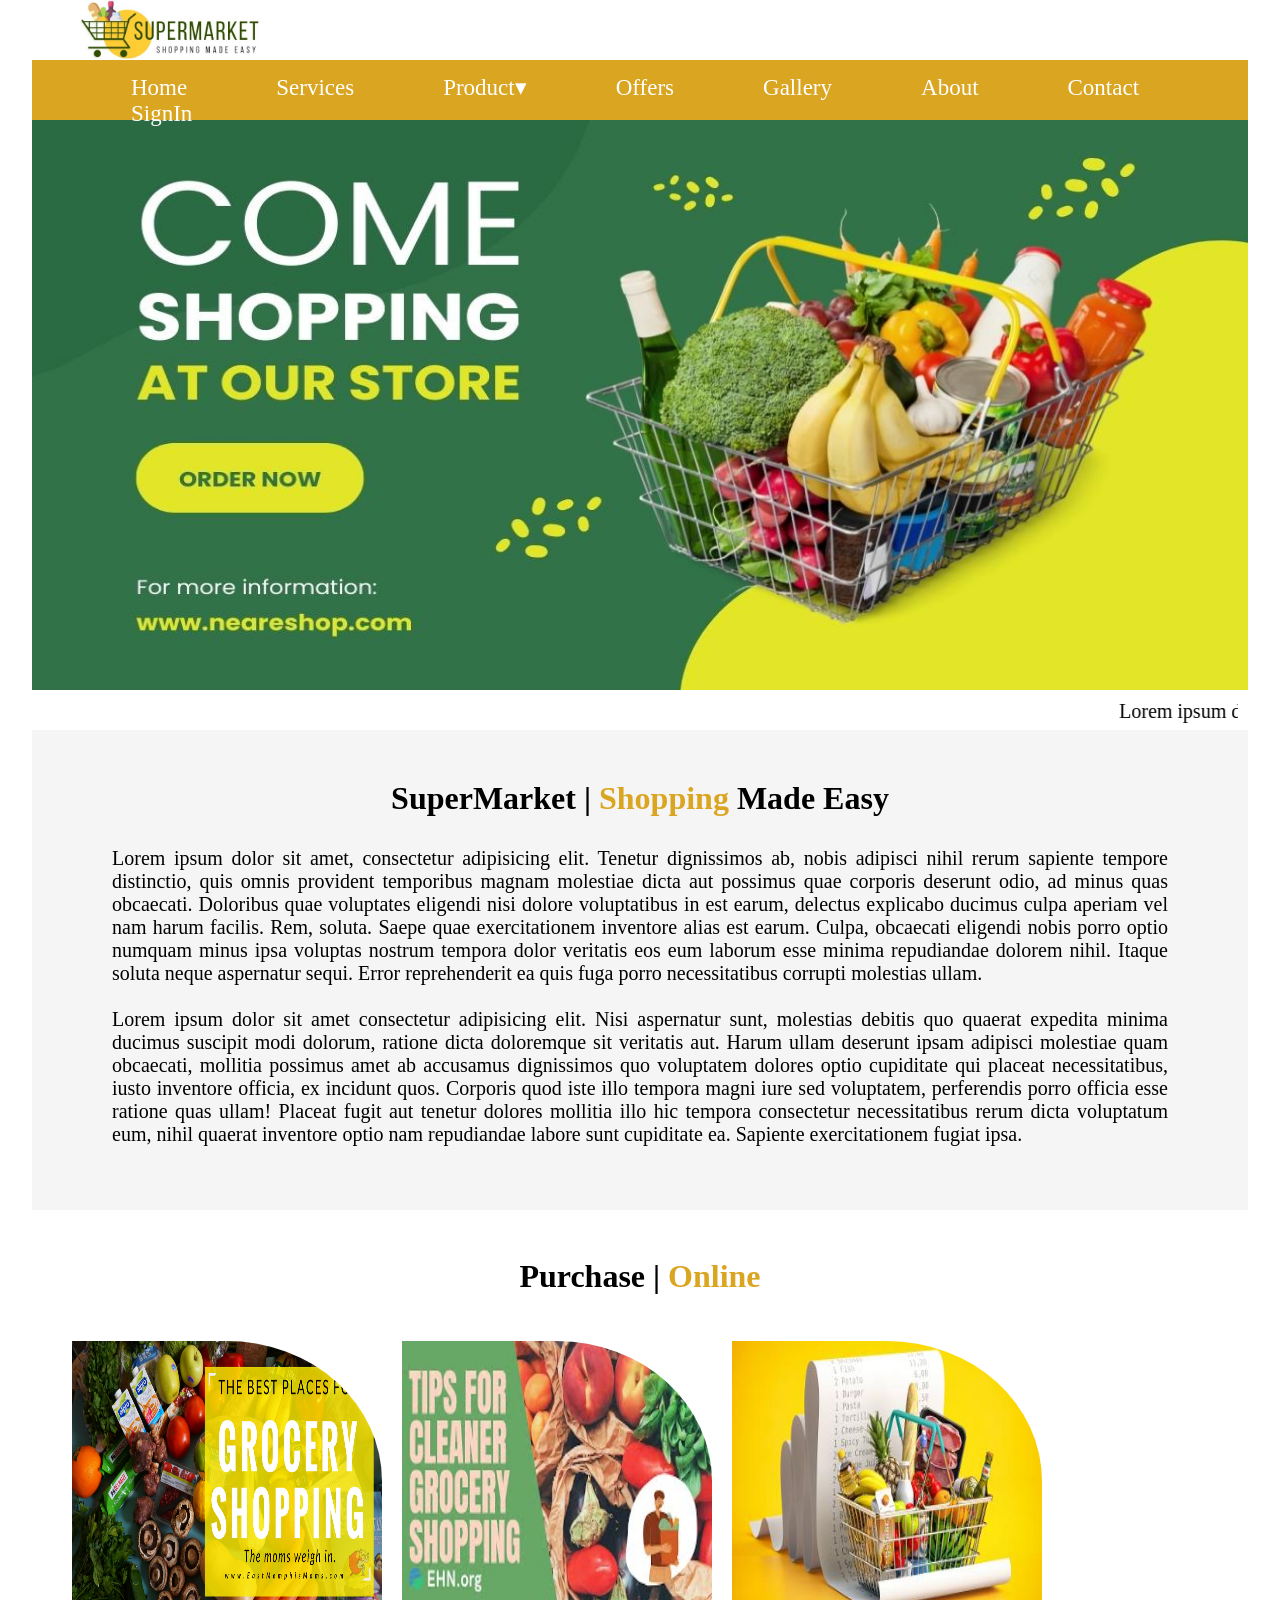
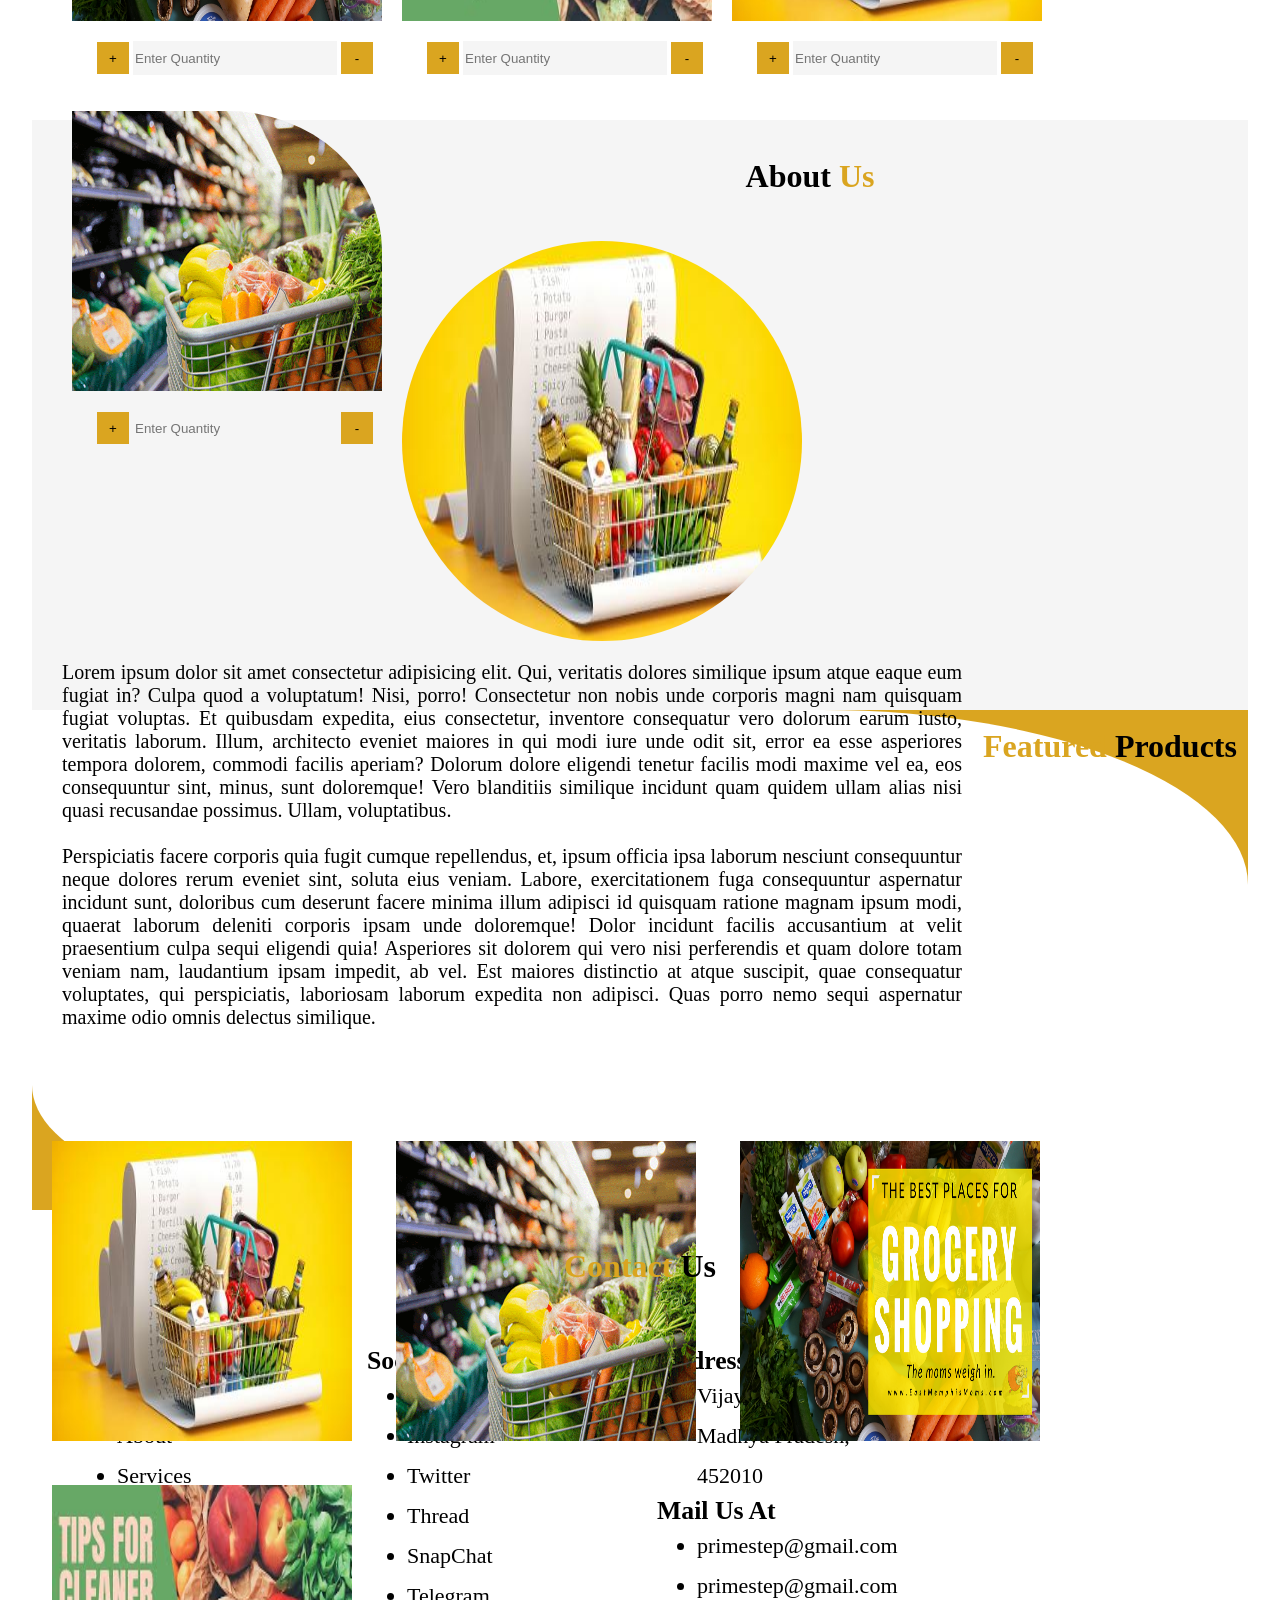
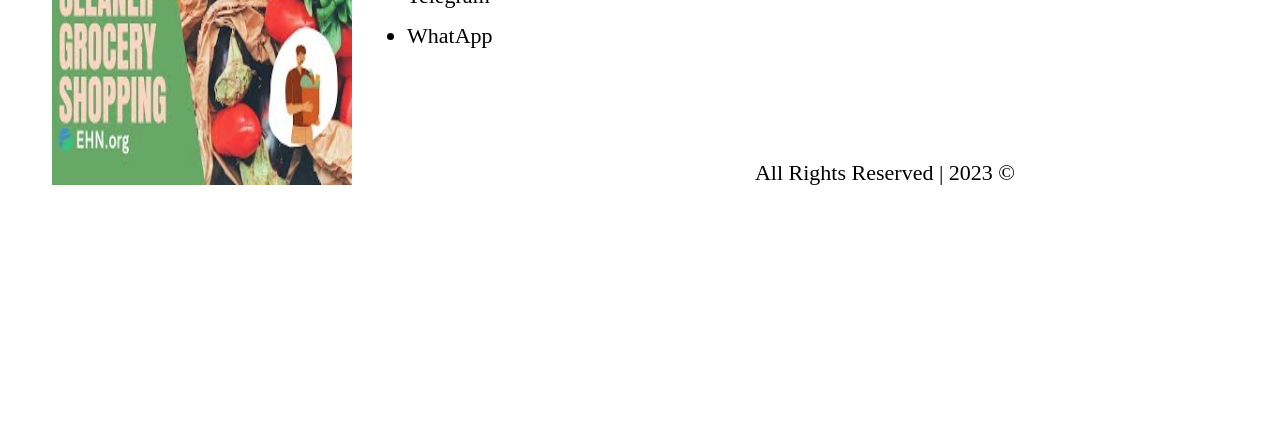
<file: primestepweb/css/16,17 oct/index.html>
<!DOCTYPE html>
<html lang="en">
<head>
    <meta charset="UTF-8">
    <meta name="viewport" content="width=device-width, initial-scale=1.0">
    <title>SuperMarket</title>
    <link rel="stylesheet" href="style.css">
    <link rel="shortcut icon" href="logo_title.png!bw700">
</head>
<body>
   <div id="container">
        <div id="header">
            <img src="logo.jpg" id="logo" alt="">
            <!-- <span id="heading">Online Shopping</span> -->
        </div>
        <div id="nav">
            <ul>
                <li><a href="index.html">Home</a></li>
                <li><a href="#">Services</a></li>
                <li><a href="#">Product&#9662;</a>
                    <ul>
                        <li><a href="">Product Item 1</a></li>
                        <li><a href="">Product Item 2</a></li>
                        <li><a href="">Product Item 3</a></li>
                        <li><a href="">Product Item 4</a></li>
                        <li><a href="">Product Item 5</a></li>
                    </ul>
                </li>
                <li><a href="#">Offers</a></li>
                <li><a href="#">Gallery</a></li>
                <li><a href="#">About</a></li>
                <li><a href="#">Contact</a></li>
                <li><a href="#">SignIn</a></li>
            </ul>
        </div>
        <div id="image">
            <img src="banner.jpg" id="banner" alt="">
        </div>
        <div id="mqdemo">
            <marquee>
                Lorem ipsum dolor sit amet consectetur adipisicing elit. Necessitatibus dicta eius quidem odio asperiores saepe sunt molestiae repellendus voluptatibus quam ipsam id aut officiis quae nemo, earum adipisci modi, doloremque minus, assumenda laborum? Ratione veritatis deserunt earum asperiores, vitae itaque natus enim atque illo impedit, laudantium, fugit fuga autem voluptatem animi iure dignissimos accusamus nostrum dolorum temporibus alias ullam porro error excepturi. Distinctio maxime laboriosam quam, fugiat aliquid quaerat explicabo, autem nesciunt ipsum quasi porro aperiam eum sed eos voluptatibus! Inventore dolor quasi ut labore nihil illum assumenda, vitae reprehenderit quae, commodi exercitationem et neque sint! Adipisci, atque possimus quos maiores eligendi magni voluptatibus, quis quam ipsa nulla soluta inventore minus sed cumque voluptates odio numquam incidunt, molestias reiciendis enim harum magnam! Provident impedit sequi consequuntur ea quidem fugiat dolores, veniam odio magnam at optio distinctio tempore atque deserunt culpa cumque asperiores, perspiciatis numquam. Quos consequuntur in vero cumque, numquam sapiente. Voluptas inventore minima deleniti quibusdam esse commodi amet nam natus, omnis deserunt enim laboriosam modi accusamus aut, sit aliquid magnam delectus quod corrupti animi vero, nisi repellendus eveniet unde. Dolorem cupiditate quos et nesciunt officiis cumque nobis magnam sint, voluptatem quaerat saepe laboriosam reiciendis deleniti, fugiat sequi incidunt molestias ipsa in? Modi nostrum voluptatibus dicta accusamus mollitia fuga, culpa minus quos illo doloremque cupiditate ratione iste libero repellendus corrupti ipsam aut labore odio ex molestiae dolor nam soluta. Voluptate assumenda beatae, a excepturi corporis minus, fugiat ex odit totam omnis nisi vero. Vero quae sed ipsum quas quibusdam perferendis, cum vitae! Accusamus sunt iusto dolores quis aspernatur repellendus pariatur. Iusto dolores eius aut laborum ad delectus, nobis praesentium enim veritatis, magnam accusantium reprehenderit cum numquam unde nihil. Possimus, dolorem! Sed soluta, labore veniam fuga harum voluptate saepe corporis nisi dolorum commodi sit, eaque deserunt dolores, explicabo consectetur! Suscipit, alias.
            </marquee>
        </div>
        <div id="content">
            <center><h1>SuperMarket | <span style="color:goldenrod">Shopping</span> Made Easy</h1></center>
            <p id="content1">
                Lorem ipsum dolor sit amet, consectetur adipisicing elit. Tenetur dignissimos ab, nobis adipisci nihil rerum sapiente tempore distinctio, quis omnis provident temporibus magnam molestiae dicta aut possimus quae corporis deserunt odio, ad minus quas obcaecati. Doloribus quae voluptates eligendi nisi dolore voluptatibus in est earum, delectus explicabo ducimus culpa aperiam vel nam harum facilis. Rem, soluta. Saepe quae exercitationem inventore alias est earum. Culpa, obcaecati eligendi nobis porro optio numquam minus ipsa voluptas nostrum tempora dolor veritatis eos eum laborum esse minima repudiandae dolorem nihil. Itaque soluta neque aspernatur sequi. Error reprehenderit ea quis fuga porro necessitatibus corrupti molestias ullam.
                <br> <br>
                Lorem ipsum dolor sit amet consectetur adipisicing elit. Nisi aspernatur sunt, molestias debitis quo quaerat expedita minima ducimus suscipit modi dolorum, ratione dicta doloremque sit veritatis aut. Harum ullam deserunt ipsam adipisci molestiae quam obcaecati, mollitia possimus amet ab accusamus dignissimos quo voluptatem dolores optio cupiditate qui placeat necessitatibus, iusto inventore officia, ex incidunt quos. Corporis quod iste illo tempora magni iure sed voluptatem, perferendis porro officia esse ratione quas ullam! Placeat fugit aut tenetur dolores mollitia illo hic tempora consectetur necessitatibus rerum dicta voluptatum eum, nihil quaerat inventore optio nam repudiandae labore sunt cupiditate ea. Sapiente exercitationem fugiat ipsa.
                
            </p>
        </div>
        <div id="box">
            <br>
            <center><h1>Purchase | <span style="color:goldenrod">Online</span></h1></center>
            <br><br>
            <div id="box1">
                <img src="img1.webp" id="boximage" alt="">
                <button id="leftbtn">+</button>
                <input type="number" id="field" placeholder="Enter Quantity">
                <button id="rightbtn">-</button>
                
            </div>
            <div id="box1">
                <img src="img2.jpg" id="boximage" alt="">
                <button id="leftbtn">+</button>
                <input type="number" id="field" placeholder="Enter Quantity">
                <button id="rightbtn">-</button>
              </div>
            
              <div id="box1">
                <img src="img3.jpg" id="boximage" alt="">
                <button id="leftbtn">+</button>
                <input type="number" id="field" placeholder="Enter Quantity">
                <button id="rightbtn">-</button>
            </div>
           
            <div id="box1">
                <img src="img4.png" id="boximage" alt="">
                <button id="leftbtn">+</button>
                <input type="number" id="field" placeholder="Enter Quantity">
                <button id="rightbtn">-</button>
              </div>    
        </div>
        <div id="about">
            <br>
            <center><h1>About<span style="color:goldenrod"> Us</span></h1></center>
            <br><br>
            <div id="about1">
                <img src="img3.jpg" id="aboutimg" alt="">
            </div>
            <div id="about2">
                Lorem ipsum dolor sit amet consectetur adipisicing elit. Qui, veritatis dolores similique ipsum atque eaque eum fugiat in? Culpa quod a voluptatum! Nisi, porro! Consectetur non nobis unde corporis magni nam quisquam fugiat voluptas. Et quibusdam expedita, eius consectetur, inventore consequatur vero dolorum earum iusto, veritatis laborum. Illum, architecto eveniet maiores in qui modi iure unde odit sit, error ea esse asperiores tempora dolorem, commodi facilis aperiam? Dolorum dolore eligendi tenetur facilis modi maxime vel ea, eos consequuntur sint, minus, sunt doloremque! Vero blanditiis similique incidunt quam quidem ullam alias nisi quasi recusandae possimus. Ullam, voluptatibus. <br><br> Perspiciatis facere corporis quia fugit cumque repellendus, et, ipsum officia ipsa laborum nesciunt consequuntur neque dolores rerum eveniet sint, soluta eius veniam. Labore, exercitationem fuga consequuntur aspernatur incidunt sunt, doloribus cum deserunt facere minima illum adipisci id quisquam ratione magnam ipsum modi, quaerat laborum deleniti corporis ipsam unde doloremque! Dolor incidunt facilis accusantium at velit praesentium culpa sequi eligendi quia! Asperiores sit dolorem qui vero nisi perferendis et quam dolore totam veniam nam, laudantium ipsam impedit, ab vel. Est maiores distinctio at atque suscipit, quae consequatur voluptates, qui perspiciatis, laboriosam laborum expedita non adipisci. Quas porro nemo sequi aspernatur maxime odio omnis delectus similique.     
            </div>   
        </div>
        <div id="gallerybackground">
            <div id="gallery">
                <br>
                <center><h1><span style="color:goldenrod">Featured </span>Products</h1></center>
                <br><br>
                   <img src="img3.jpg" id="gallery_img" alt=""> 
                   <img src="img4.png" id="gallery_img" alt=""> 
                   <img src="img1.webp" id="gallery_img" alt=""> 
                   <img src="img2.jpg" id="gallery_img" alt=""> 
                </div>
        </div>
        <div id="contact">
            <br>
            <center><h1><span style="color:goldenrod">Contact </span>Us</h1></center>
            <br><br>
            <div id="contact1">
                <h3>QuickLinks</h3>
                <ul id="contactQ">
                    <li>Home</li>
                    <li>About</li>
                    <li>Services</li>
                    <li>Contact</li>
                    <li>Feedback</li>
                    <li>Privacy Policy</li>
                    <li>Help & Support</li>
                </ul>
            </div>  
            <div id="contact1">
                <h3>Social Networking</h3>
                <ul id="contactQ">
                    <li>FaceBook</li>
                    <li>Instagram</li>
                    <li>Twitter</li>
                    <li>Thread</li>
                    <li>SnapChat</li>
                    <li>Telegram</li>
                    <li>WhatApp</li>
                </ul>
            </div>  
            <div id="contact1">
                <h3>Address</h3>
                <ul id="contactQ">
                    <li>VijayNagar, Indore, Madhya Pradesh, 452010</li>
                </ul>
                <h3>Mail Us At</h3>
                <ul id="contactQ">
                    <li>primestep@gmail.com</li>
                </ul>
                <h3></h3>
                <ul id="contactQ">
                    <li>primestep@gmail.com</li>
                </ul>        
            </div>  
            <div id="contact2">
                <iframe src="https://www.google.com/maps/embed?pb=!1m18!1m12!1m3!1d3679.422175407932!2d75.8929023750449!3d22.749708726456287!2m3!1f0!2f0!3f0!3m2!1i1024!2i768!4f13.1!3m3!1m2!1s0x3962fd6995442275%3A0xcdc44a9b591166df!2sThe%20Prime%20Step-%20IT%20Training%20and%20Placement%20institute!5e0!3m2!1sen!2sin!4v1697687237617!5m2!1sen!2sin" width="600" height="450" style="border:0;" allowfullscreen="" loading="lazy" referrerpolicy="no-referrer-when-downgrade"></iframe>
            </div>  
        </div>
        <div id="footer">
            <center>All Rights Reserved | 2023 &copy;</center>
        </div>
   </div> 
   
</body>
</html>
</file>
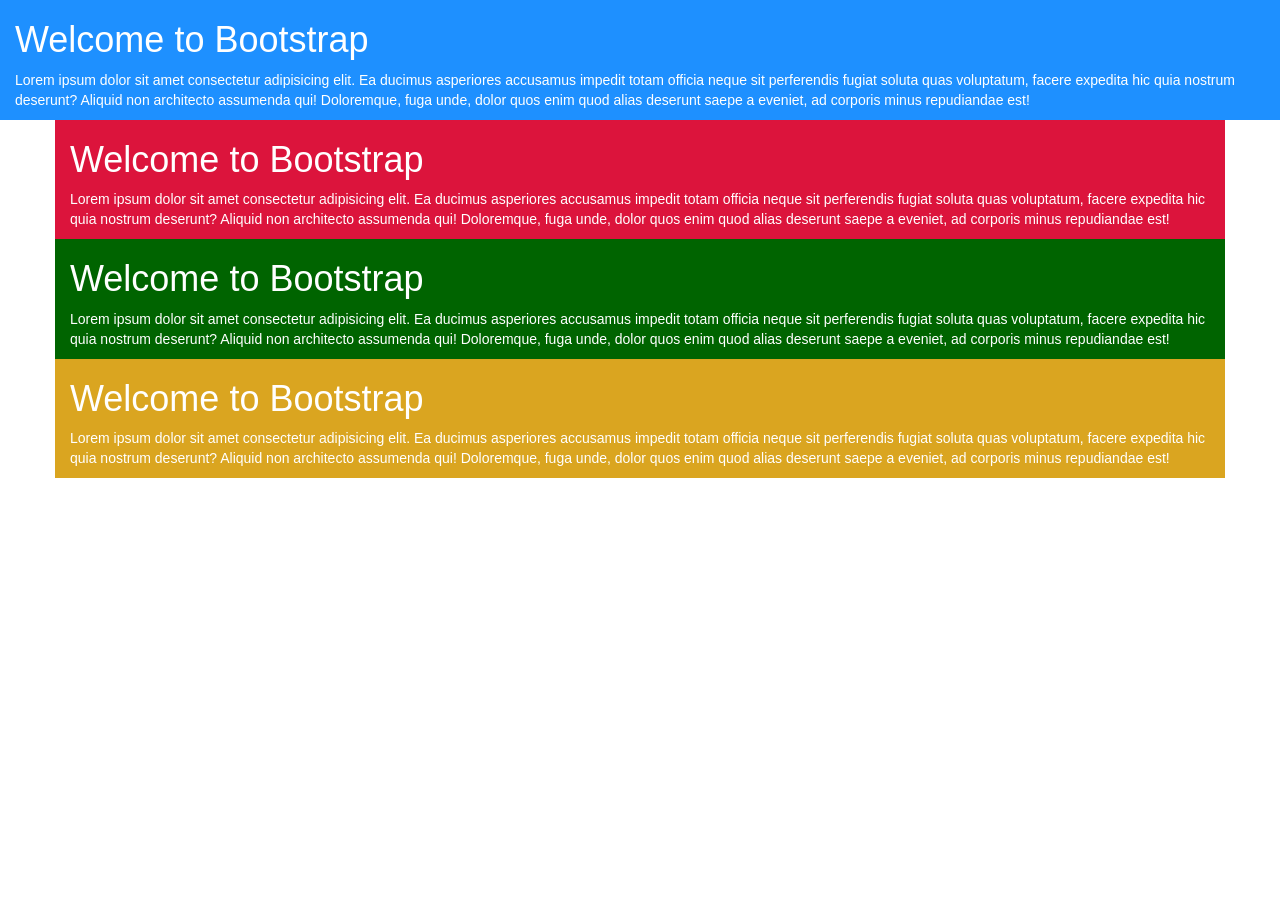
<file: primestepweb/bootstrap/23 oct/demo1.html>
<!DOCTYPE html>
<html lang="en">
<head>
    <meta charset="UTF-8">
    <meta name="viewport" content="width=device-width, initial-scale=1.0">
    <title>Document</title>
    <script src="../js/bootstrap.min.js"></script>
    <link rel="stylesheet" href="../css/bootstrap.min.css">
</head>
<body>
    <div class="container-fluid" style="background-color: dodgerblue; color:white;">
        <h1>Welcome to Bootstrap</h1>
        <p>Lorem ipsum dolor sit amet consectetur adipisicing elit. Ea ducimus asperiores accusamus impedit totam officia neque sit perferendis fugiat soluta quas voluptatum, facere expedita hic quia nostrum deserunt? Aliquid non architecto assumenda qui! Doloremque, fuga unde, dolor quos enim quod alias deserunt saepe a eveniet, ad corporis minus repudiandae est!</p>
    </div>
    <div class="container" style="background-color: crimson; color:white;">
        <h1>Welcome to Bootstrap</h1>
        <p>Lorem ipsum dolor sit amet consectetur adipisicing elit. Ea ducimus asperiores accusamus impedit totam officia neque sit perferendis fugiat soluta quas voluptatum, facere expedita hic quia nostrum deserunt? Aliquid non architecto assumenda qui! Doloremque, fuga unde, dolor quos enim quod alias deserunt saepe a eveniet, ad corporis minus repudiandae est!</p>

        <div class="row container-fluid" style="background-color: darkgreen; color:white;">
            <h1>Welcome to Bootstrap</h1>
            <p>Lorem ipsum dolor sit amet consectetur adipisicing elit. Ea ducimus asperiores accusamus impedit totam officia neque sit perferendis fugiat soluta quas voluptatum, facere expedita hic quia nostrum deserunt? Aliquid non architecto assumenda qui! Doloremque, fuga unde, dolor quos enim quod alias deserunt saepe a eveniet, ad corporis minus repudiandae est!</p>
        </div>
    
        <div class="row container" style="background-color: goldenrod; color:white;">
            <h1>Welcome to Bootstrap</h1>
            <p>Lorem ipsum dolor sit amet consectetur adipisicing elit. Ea ducimus asperiores accusamus impedit totam officia neque sit perferendis fugiat soluta quas voluptatum, facere expedita hic quia nostrum deserunt? Aliquid non architecto assumenda qui! Doloremque, fuga unde, dolor quos enim quod alias deserunt saepe a eveniet, ad corporis minus repudiandae est!</p>
        </div>

    </div>

</body>
</html>
</file>
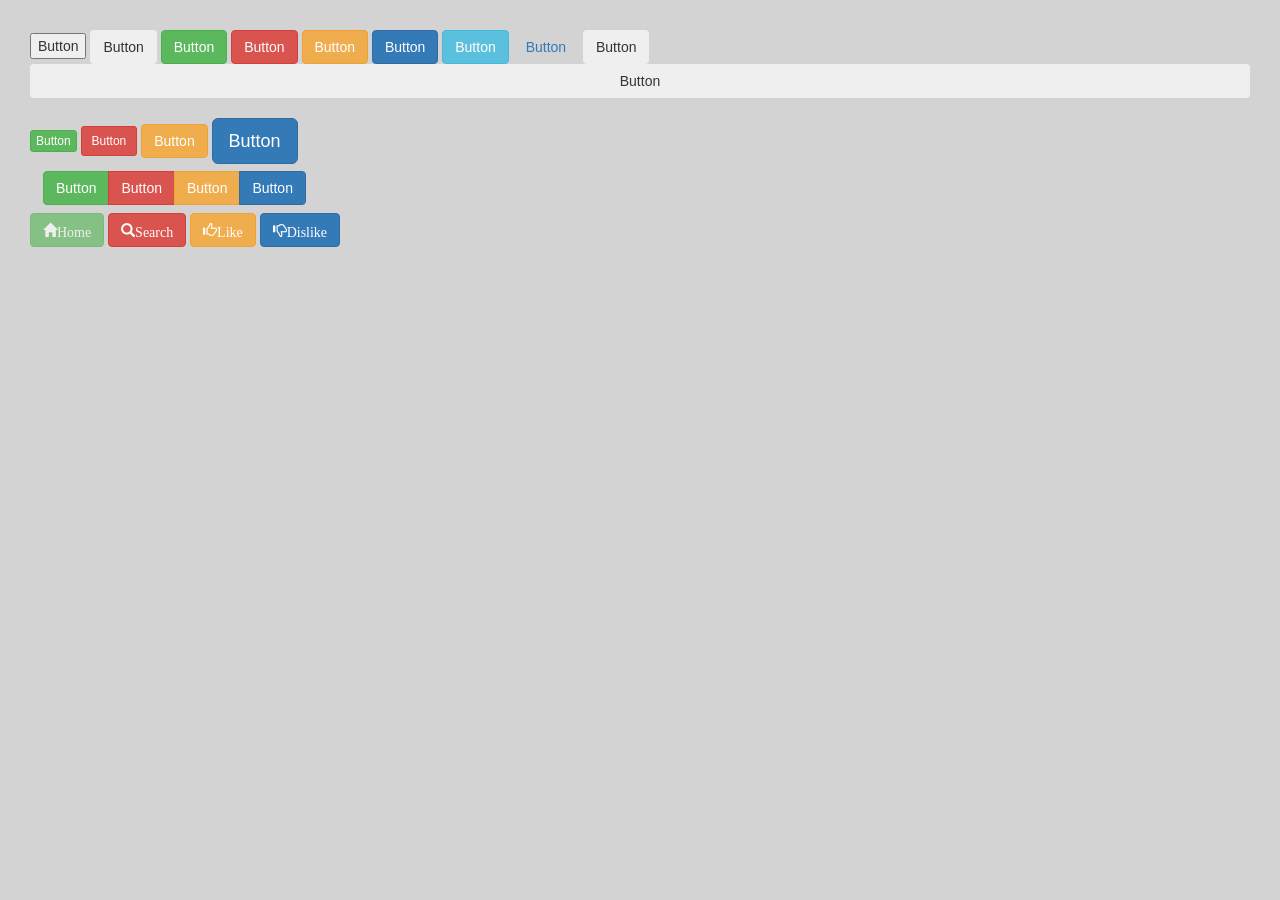
<file: primestepweb/bootstrap/25 oct/demo2.html>
<!DOCTYPE html>
<html lang="en">
<head>
    <meta charset="UTF-8">
    <meta name="viewport" content="width=device-width, initial-scale=1.0">
    <title>Document</title>
    <link rel="stylesheet" href="../css/bootstrap.min.css">
    <script src="../js/bootstrap.min.js"></script>
</head>
<body style="padding:30px;background-color: lightgrey;">
    <button>Button</button>
    <button class="btn">Button</button>
    <button class="btn btn-success">Button</button>
    <button class="btn btn-danger">Button</button>
    <button class="btn btn-warning">Button</button>
    <button class="btn btn-primary">Button</button>
    <button class="btn btn-info">Button</button>
    <button class="btn btn-link">Button</button>
    <button class="btn btn-degault">Button</button>
    <button class="btn btn-block">Button</button>
    <br>
    <button class="btn btn-success btn-xs">Button</button>
    <button class="btn btn-danger btn-sm">Button</button>
    <button class="btn btn-warning btn-md">Button</button>
    <button class="btn btn-primary btn-lg">Button</button>
    <br>
    <div class="btn btn-group">
        <button class="btn btn-success">Button</button>
        <button class="btn btn-danger">Button</button>
        <button class="btn btn-warning">Button</button>
        <button class="btn btn-primary">Button</button>        
    </div>
    <br>
        <button class="glyphicon glyphicon-home btn btn-success disabled">Home</button>
        <button class="glyphicon glyphicon-search btn btn-danger">Search</button>
        <button class="glyphicon glyphicon-thumbs-up btn btn-warning">Like</button>
        <button class="glyphicon glyphicon-thumbs-down btn btn-primary">Dislike</button>        

</body>
</html>
</file>
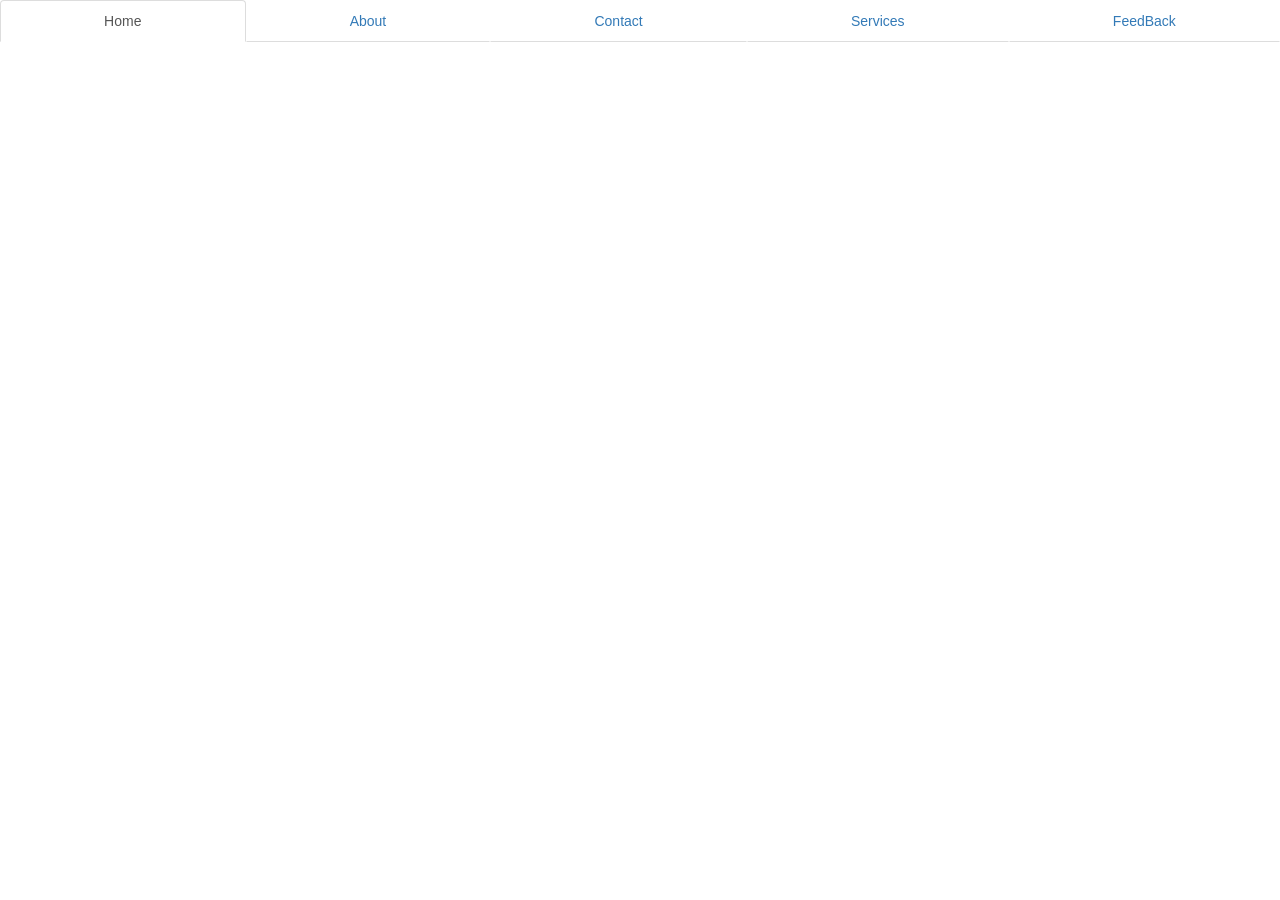
<file: primestepweb/bootstrap/25 oct/demo3.html>
<!DOCTYPE html>
<html lang="en">
<head>
    <meta charset="UTF-8">
    <meta name="viewport" content="width=device-width, initial-scale=1.0">
    <title>Document</title>
    <link rel="stylesheet" href="../css/bootstrap.min.css">
    <script src="../js/bootstrap.min.js"></script>
</head>
<body>
    <!-- <ul class="nav nav-tabs"> -->
        <!-- <ul class="nav nav-pills"> -->
            <!-- <ul class="nav nav-stacked"> -->
                <ul class="nav nav-tabs nav-justified">

        <li class="active"><a href="">Home</a></li>
        <li><a href="">About</a></li>
        <li><a href="">Contact</a></li>
        <li><a href="">Services</a></li>
        <li><a href="">FeedBack</a></li>
    </ul>
</body>
</html>
</file>
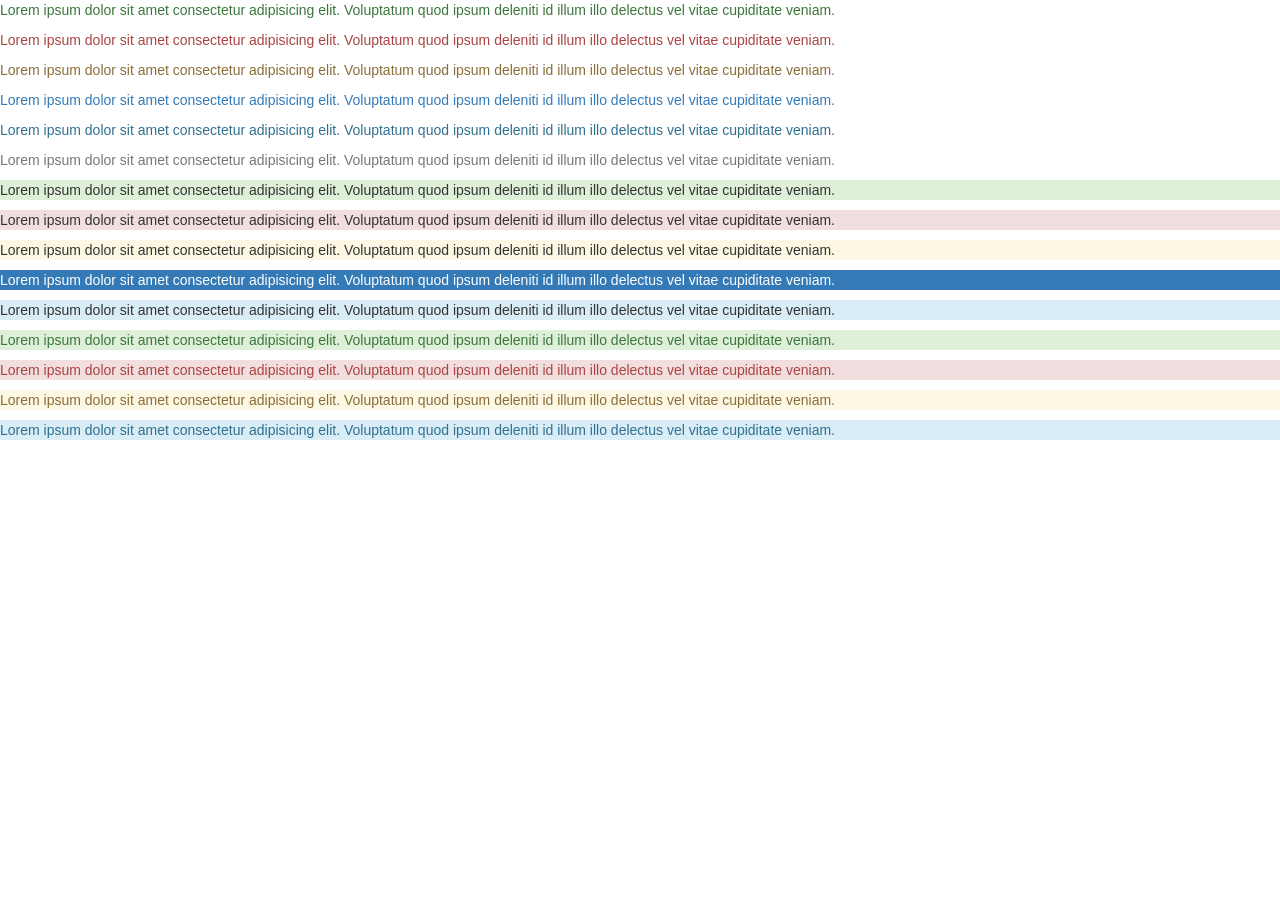
<file: primestepweb/bootstrap/25 oct/demo4.html>
<!DOCTYPE html>
<html lang="en">
<head>
    <meta charset="UTF-8">
    <meta name="viewport" content="width=device-width, initial-scale=1.0">
    <title>Document</title>
    <link rel="stylesheet" href="../css/bootstrap.min.css">
    <script src="../js/bootstrap.min.js"></script>
</head>
<body>
    <p class="text-success">Lorem ipsum dolor sit amet consectetur adipisicing elit. Voluptatum quod ipsum deleniti id illum illo delectus vel vitae cupiditate veniam.</p>
    <p class="text-danger">Lorem ipsum dolor sit amet consectetur adipisicing elit. Voluptatum quod ipsum deleniti id illum illo delectus vel vitae cupiditate veniam.</p>
    <p class="text-warning">Lorem ipsum dolor sit amet consectetur adipisicing elit. Voluptatum quod ipsum deleniti id illum illo delectus vel vitae cupiditate veniam.</p>
    <p class="text-primary">Lorem ipsum dolor sit amet consectetur adipisicing elit. Voluptatum quod ipsum deleniti id illum illo delectus vel vitae cupiditate veniam.</p>
    <p class="text-info">Lorem ipsum dolor sit amet consectetur adipisicing elit. Voluptatum quod ipsum deleniti id illum illo delectus vel vitae cupiditate veniam.</p>
    <p class="text-muted">Lorem ipsum dolor sit amet consectetur adipisicing elit. Voluptatum quod ipsum deleniti id illum illo delectus vel vitae cupiditate veniam.</p>

    <p class="bg-success">Lorem ipsum dolor sit amet consectetur adipisicing elit. Voluptatum quod ipsum deleniti id illum illo delectus vel vitae cupiditate veniam.</p>
    <p class="bg-danger">Lorem ipsum dolor sit amet consectetur adipisicing elit. Voluptatum quod ipsum deleniti id illum illo delectus vel vitae cupiditate veniam.</p>
    <p class="bg-warning">Lorem ipsum dolor sit amet consectetur adipisicing elit. Voluptatum quod ipsum deleniti id illum illo delectus vel vitae cupiditate veniam.</p>
    <p class="bg-primary">Lorem ipsum dolor sit amet consectetur adipisicing elit. Voluptatum quod ipsum deleniti id illum illo delectus vel vitae cupiditate veniam.</p>
    <p class="bg-info">Lorem ipsum dolor sit amet consectetur adipisicing elit. Voluptatum quod ipsum deleniti id illum illo delectus vel vitae cupiditate veniam.</p>
   
    <p class="alert-success">Lorem ipsum dolor sit amet consectetur adipisicing elit. Voluptatum quod ipsum deleniti id illum illo delectus vel vitae cupiditate veniam.</p>
    <p class="alert-danger">Lorem ipsum dolor sit amet consectetur adipisicing elit. Voluptatum quod ipsum deleniti id illum illo delectus vel vitae cupiditate veniam.</p>
    <p class="alert-warning">Lorem ipsum dolor sit amet consectetur adipisicing elit. Voluptatum quod ipsum deleniti id illum illo delectus vel vitae cupiditate veniam.</p>
    <p class="alert-info">Lorem ipsum dolor sit amet consectetur adipisicing elit. Voluptatum quod ipsum deleniti id illum illo delectus vel vitae cupiditate veniam.</p>
   
</body>
</html>
</file>
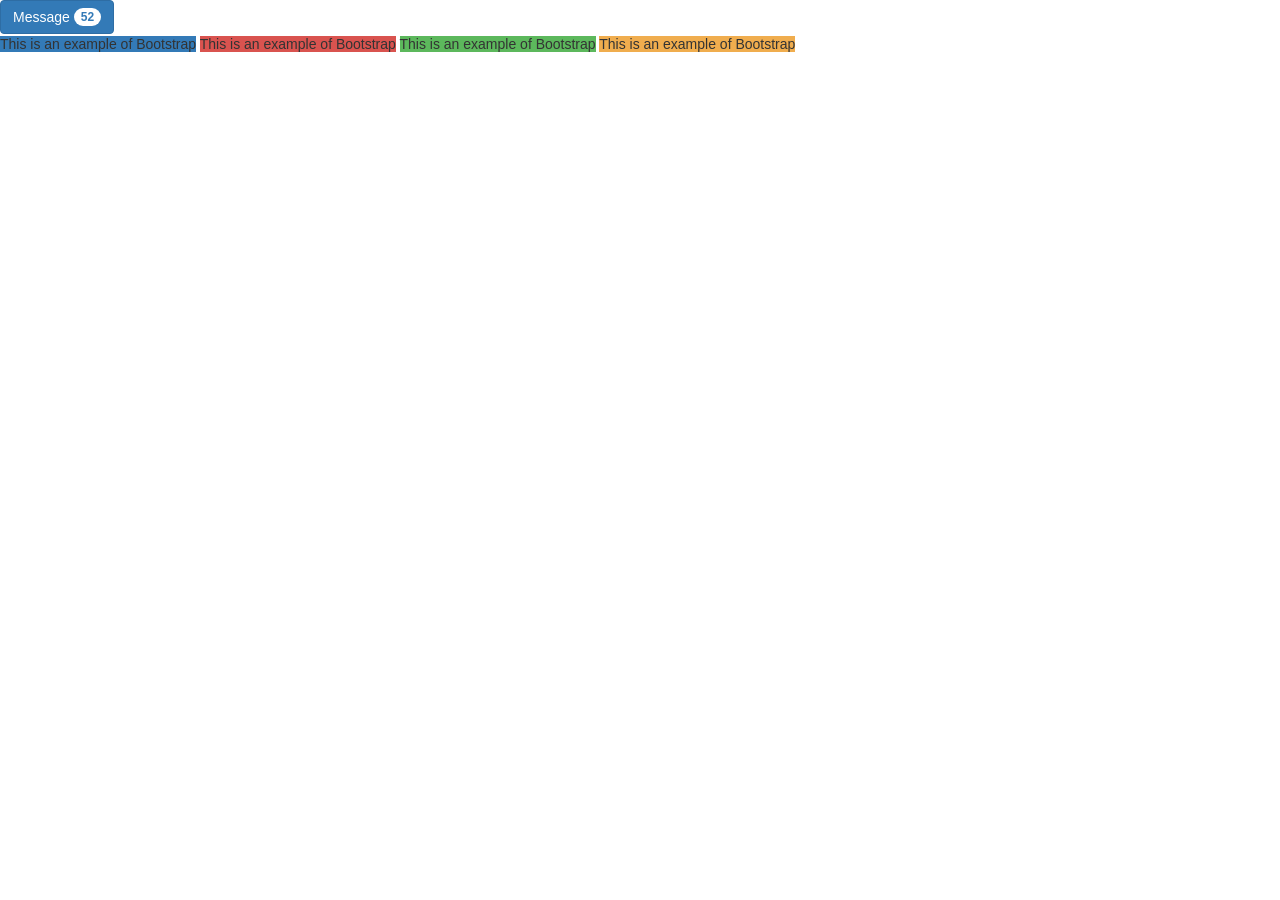
<file: primestepweb/bootstrap/25 oct/demo5.html>
<!DOCTYPE html>
<html lang="en">
<head>
    <meta charset="UTF-8">
    <meta name="viewport" content="width=device-width, initial-scale=1.0">
    <title>Document</title>
    <link rel="stylesheet" href="../css/bootstrap.min.css">
    <script src="../js/bootstrap.min.js"></script>
</head>
<body>
    <button class="btn btn-primary">Message <span class="badge">52</span></button>
    <br>
    <span class="label-primary">This is an example of Bootstrap</span>
    <span class="label-danger">This is an example of Bootstrap</span>
    <span class="label-success">This is an example of Bootstrap</span>
    <span class="label-warning">This is an example of Bootstrap</span>

</body>
</html>
</file>
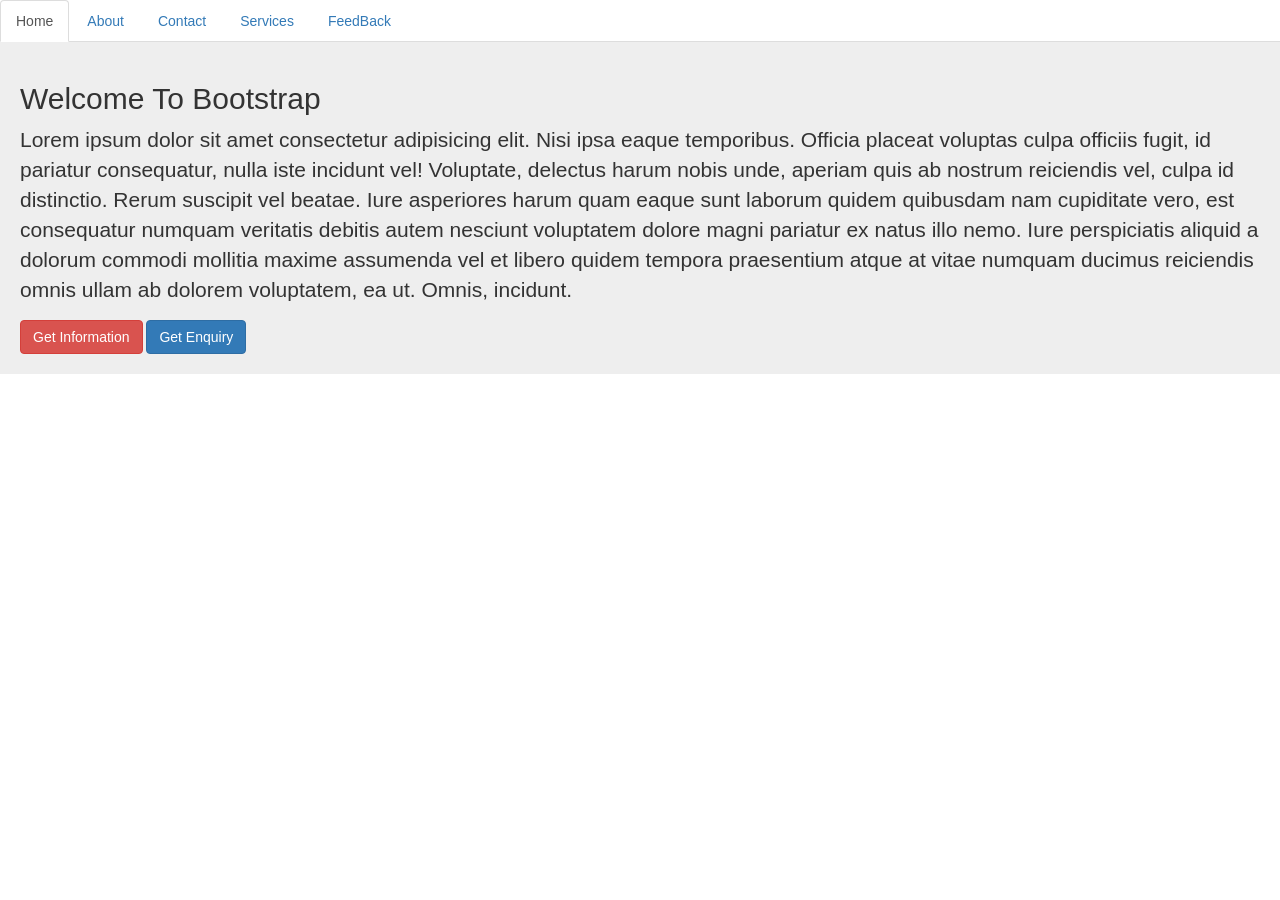
<file: primestepweb/bootstrap/25 oct/demo6.html>
<!DOCTYPE html>
<html lang="en">
<head>
    <meta charset="UTF-8">
    <meta name="viewport" content="width=device-width, initial-scale=1.0">
    <title>Document</title>
    <link rel="stylesheet" href="../css/bootstrap.min.css">
    <script src="../js/bootstrap.min.js"></script>
</head>
<body>
    <ul class="nav nav-tabs">
        <li class="active"><a href="">Home</a></li>
        <li><a href="">About</a></li>
        <li><a href="">Contact</a></li>
        <li><a href="">Services</a></li>
        <li><a href="">FeedBack</a></li>
    </ul>
    <div style="padding:20px" class="jumbotron">
        <h2>Welcome To Bootstrap</h2>
        <p>Lorem ipsum dolor sit amet consectetur adipisicing elit. Nisi ipsa eaque temporibus. Officia placeat voluptas culpa officiis fugit, id pariatur consequatur, nulla iste incidunt vel! Voluptate, delectus harum nobis unde, aperiam quis ab nostrum reiciendis vel, culpa id distinctio. Rerum suscipit vel beatae. Iure asperiores harum quam eaque sunt laborum quidem quibusdam nam cupiditate vero, est consequatur numquam veritatis debitis autem nesciunt voluptatem dolore magni pariatur ex natus illo nemo. Iure perspiciatis aliquid a dolorum commodi mollitia maxime assumenda vel et libero quidem tempora praesentium atque at vitae numquam ducimus reiciendis omnis ullam ab dolorem voluptatem, ea ut. Omnis, incidunt.</p>
    <button class="btn btn-danger">Get Information</button>
    <button class="btn btn-primary">Get Enquiry</button>

</div>
</body>
</html>
</file>
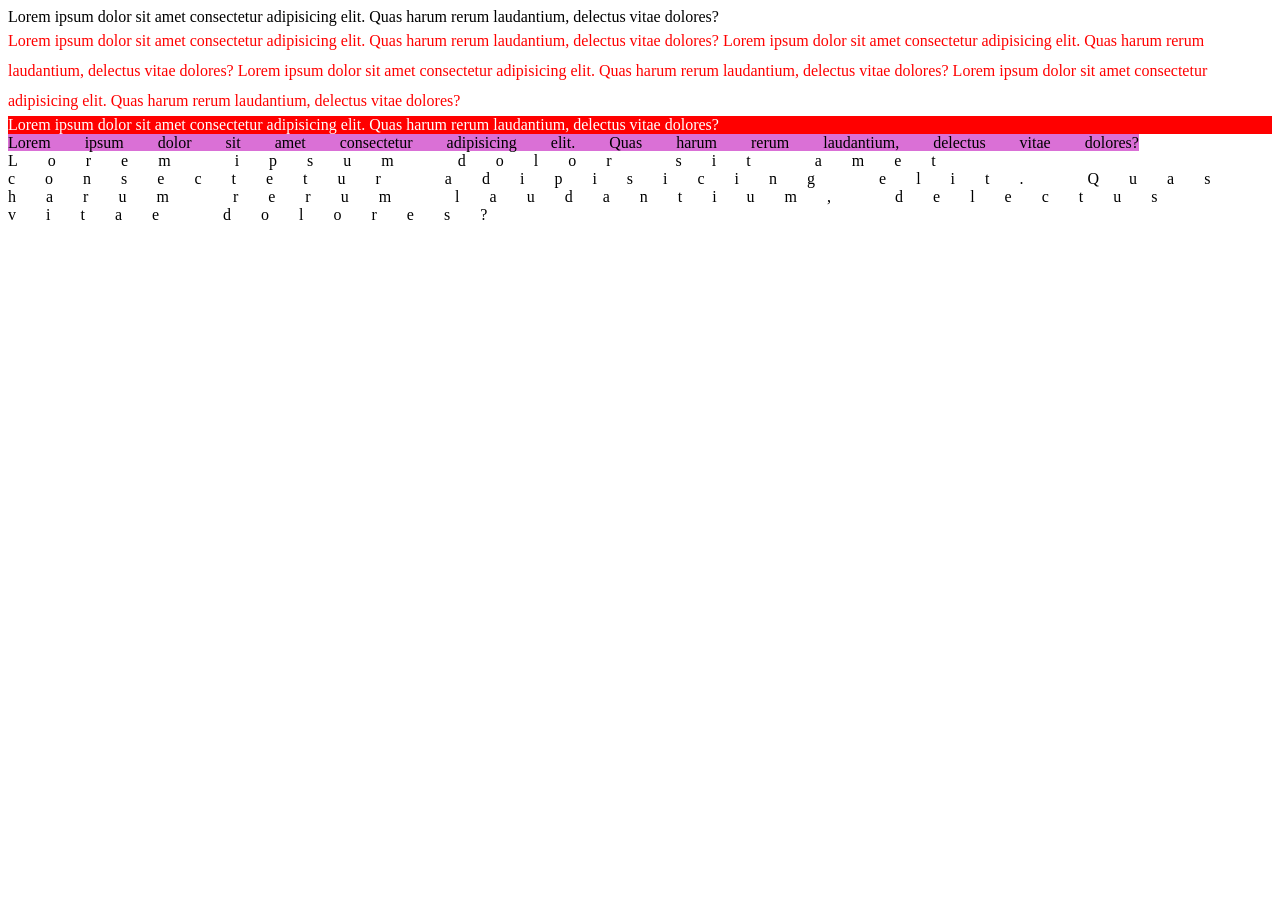
<file: primestepweb/css/11 oct/demo1.html>
<!DOCTYPE html>
<html lang="en">
<head>
    <meta charset="UTF-8">
    <meta name="viewport" content="width=device-width, initial-scale=1.0">
    <title>Document</title>
</head>
<body>
    <div>
        Lorem ipsum dolor sit amet consectetur adipisicing elit. Quas harum rerum laudantium, delectus vitae dolores?
    </div>
    <div style="color:red; line-height: 30px;">
        Lorem ipsum dolor sit amet consectetur adipisicing elit. Quas harum rerum laudantium, delectus vitae dolores?
        Lorem ipsum dolor sit amet consectetur adipisicing elit. Quas harum rerum laudantium, delectus vitae dolores?
        Lorem ipsum dolor sit amet consectetur adipisicing elit. Quas harum rerum laudantium, delectus vitae dolores?
        Lorem ipsum dolor sit amet consectetur adipisicing elit. Quas harum rerum laudantium, delectus vitae dolores?
    </div>
    <div style="color:white;background-color: red;">
        Lorem ipsum dolor sit amet consectetur adipisicing elit. Quas harum rerum laudantium, delectus vitae dolores?
    </div>
    <div>
        <mark  style="background-color:orchid; word-spacing: 30px;">
            Lorem ipsum dolor sit amet consectetur adipisicing elit. Quas harum rerum laudantium, delectus vitae dolores?
        </mark>
    </div>
    <div style="letter-spacing: 30px;">
        Lorem ipsum dolor sit amet consectetur adipisicing elit. Quas harum rerum laudantium, delectus vitae dolores?
    </div>

</body>
</html>
</file>
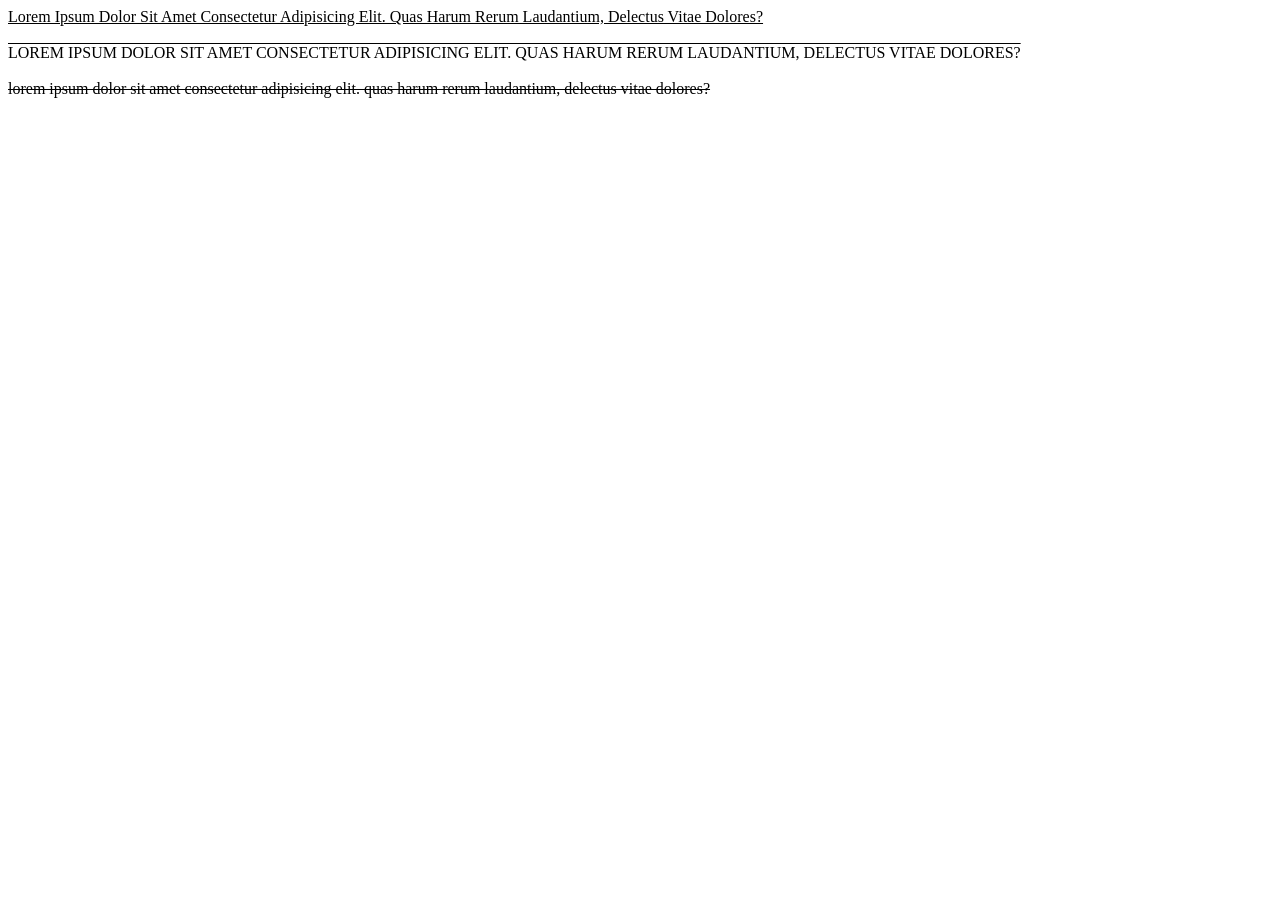
<file: primestepweb/css/11 oct/demo2.html>
<!DOCTYPE html>
<html lang="en">
<head>
    <meta charset="UTF-8">
    <meta name="viewport" content="width=device-width, initial-scale=1.0">
    <title>Document</title>
</head>
<body>
    <div style="text-decoration: underline;text-transform: capitalize;">
        Lorem ipsum dolor sit amet consectetur adipisicing elit. Quas harum rerum laudantium, delectus vitae dolores?
    </div>
    <br>
    <div style="text-decoration: overline;text-transform: uppercase;">
        Lorem ipsum dolor sit amet consectetur adipisicing elit. Quas harum rerum laudantium, delectus vitae dolores?
    </div>
    <br>
    <div style="text-decoration: line-through;text-transform: lowercase;">
        Lorem ipsum dolor sit amet consectetur adipisicing elit. Quas harum rerum laudantium, delectus vitae dolores?
    </div>

</body>
</html>
</file>
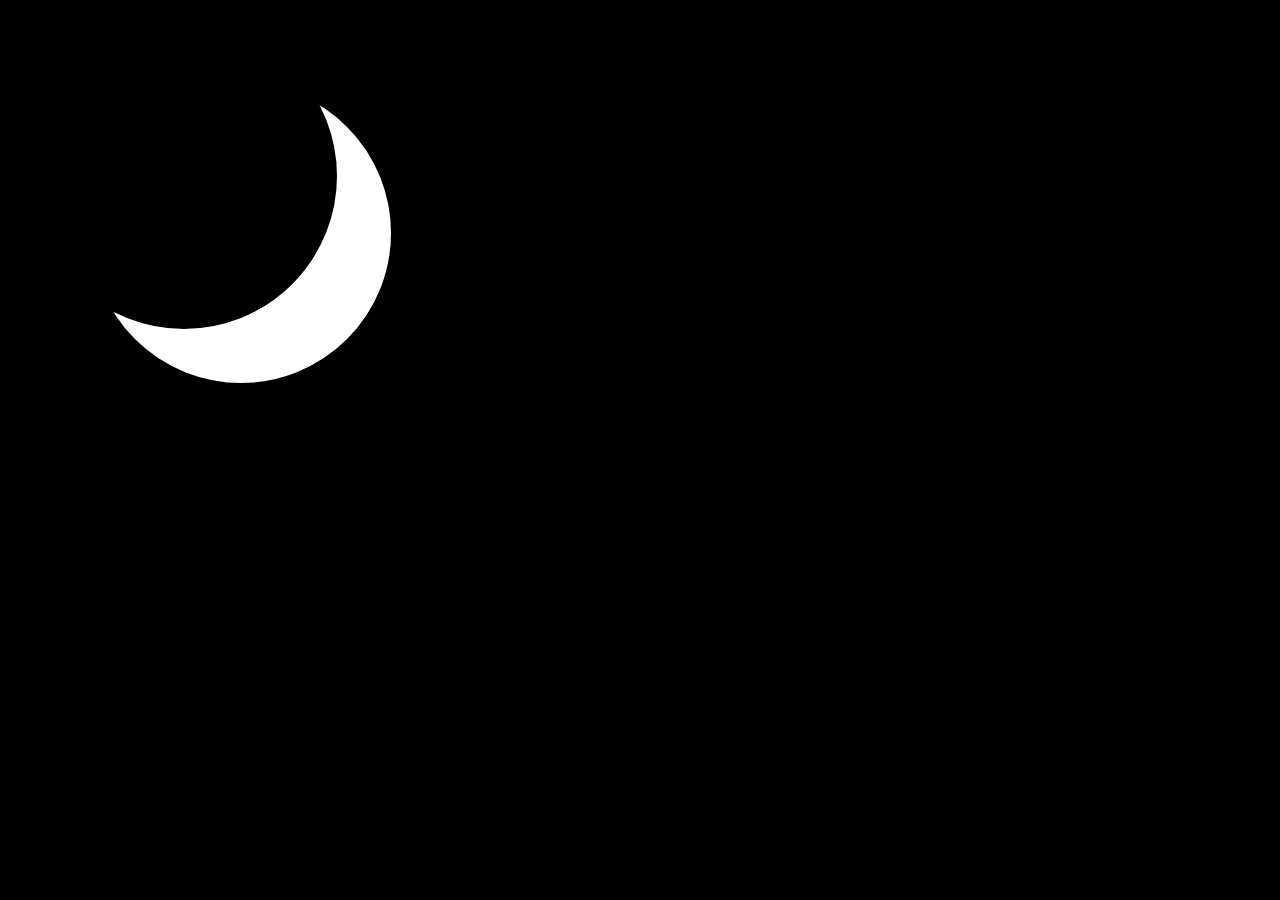
<file: primestepweb/css/11 oct/demo3.html>
<!DOCTYPE html>
<html lang="en">
<head>
    <meta charset="UTF-8">
    <meta name="viewport" content="width=device-width, initial-scale=1.0">
    <title>Document</title>
</head>
<body style="background-color: black;">
    <div style="background-color: white;border-radius: 50%;height:300px;width:300px;border-style: solid;margin-left: 80px;margin-top: 80px;">
        <div style="background-color: black;border-radius: 50%;height:300px;width:300px;border-style: solid;margin-left: -60px;margin-top: -60px;"></div>
    </div>
</body>
</html>
</file>
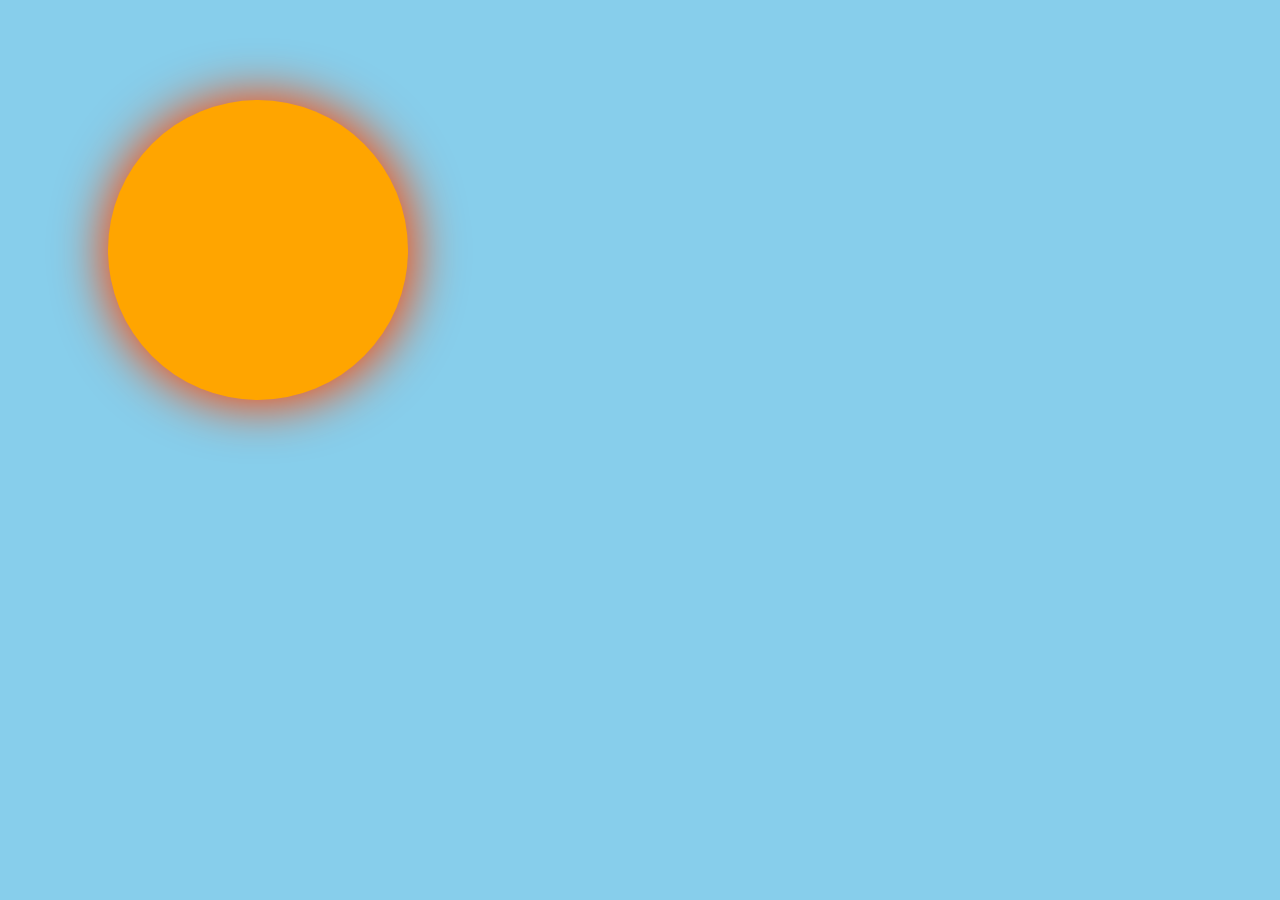
<file: primestepweb/css/11 oct/demo4.html>
<!DOCTYPE html>
<html lang="en">
<head>
    <meta charset="UTF-8">
    <meta name="viewport" content="width=device-width, initial-scale=1.0">
    <title>Document</title>
</head>
<body style="background-color: skyblue;">
    <div style="height: 300px;width: 300px;border-style: solid;margin-top: 100px;margin-left: 100px;border-radius: 50%;background-color: orange; border-width: 0;box-shadow: 1px 1px 50px 5px orangered;"></div>
</body>
</html>
</file>
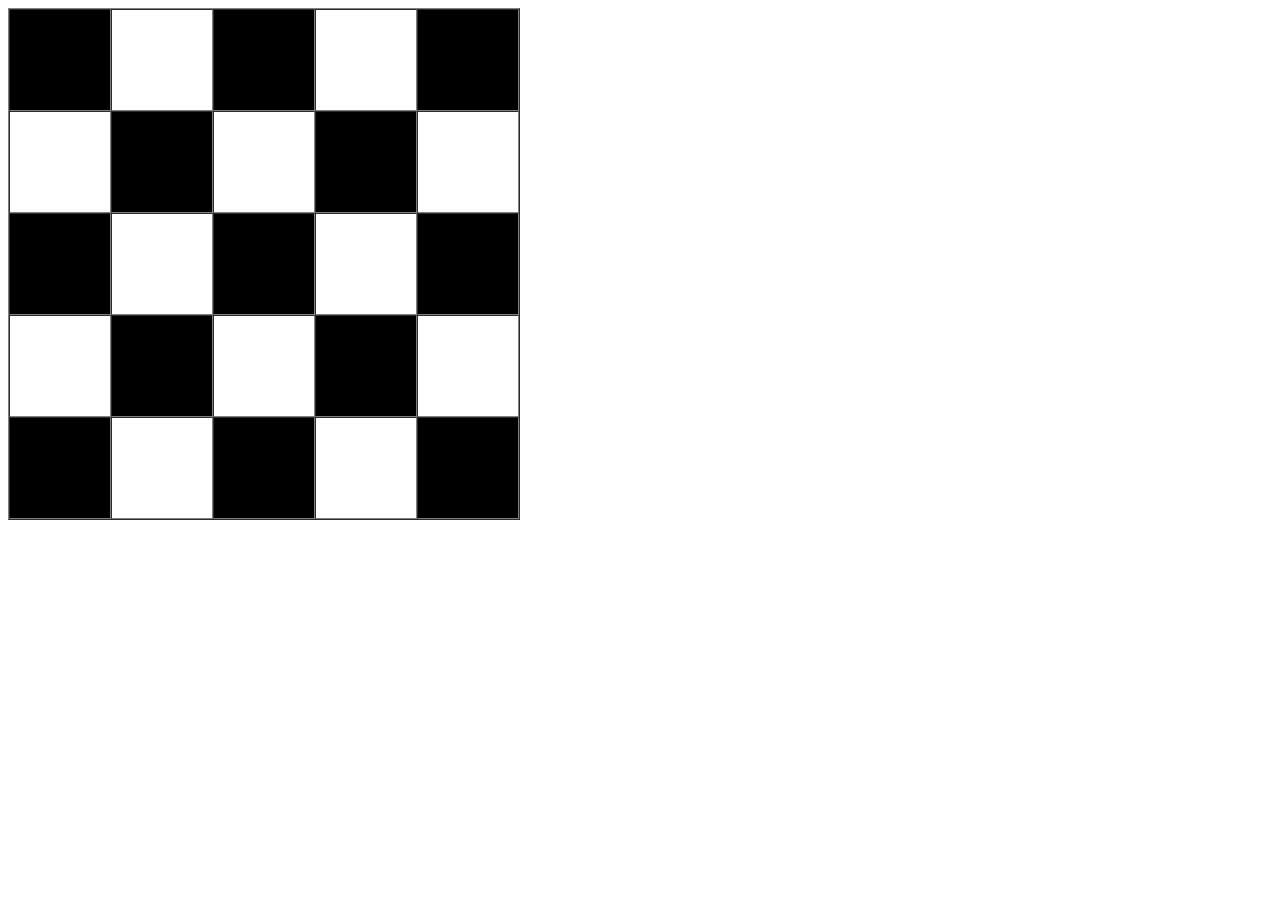
<file: primestepweb/css/11 oct/demo5.html>
<!DOCTYPE html>
<html lang="en">
<head>
    <meta charset="UTF-8">
    <meta name="viewport" content="width=device-width, initial-scale=1.0">
    <title>Document</title>
</head>
<body>
    <table border="1" cellspacing="0" cellpadding="50">
        <tr>
            <td style="background-color: black;"></td>
            <td></td>
            <td style="background-color: black;"></td>
            <td></td>
            <td style="background-color: black;"></td>
        </tr>
        <tr>
            <td></td>
            <td style="background-color: black;"></td>
            <td></td>
            <td style="background-color: black;"></td>
            <td></td>
        </tr>
        <tr>
            <td style="background-color: black;"></td>
            <td></td>
            <td style="background-color: black;"></td>
            <td></td>
            <td style="background-color: black;"></td>
        </tr>
        <tr>
            <td></td>
            <td style="background-color: black;"></td>
            <td></td>
            <td style="background-color: black;"></td>
            <td></td>
        </tr>
        <tr>
            <td style="background-color: black;"></td>
            <td></td>
            <td style="background-color: black;"></td>
            <td></td>
            <td style="background-color: black;"></td>
        </tr>

    </table>
</body>
</html>
</file>
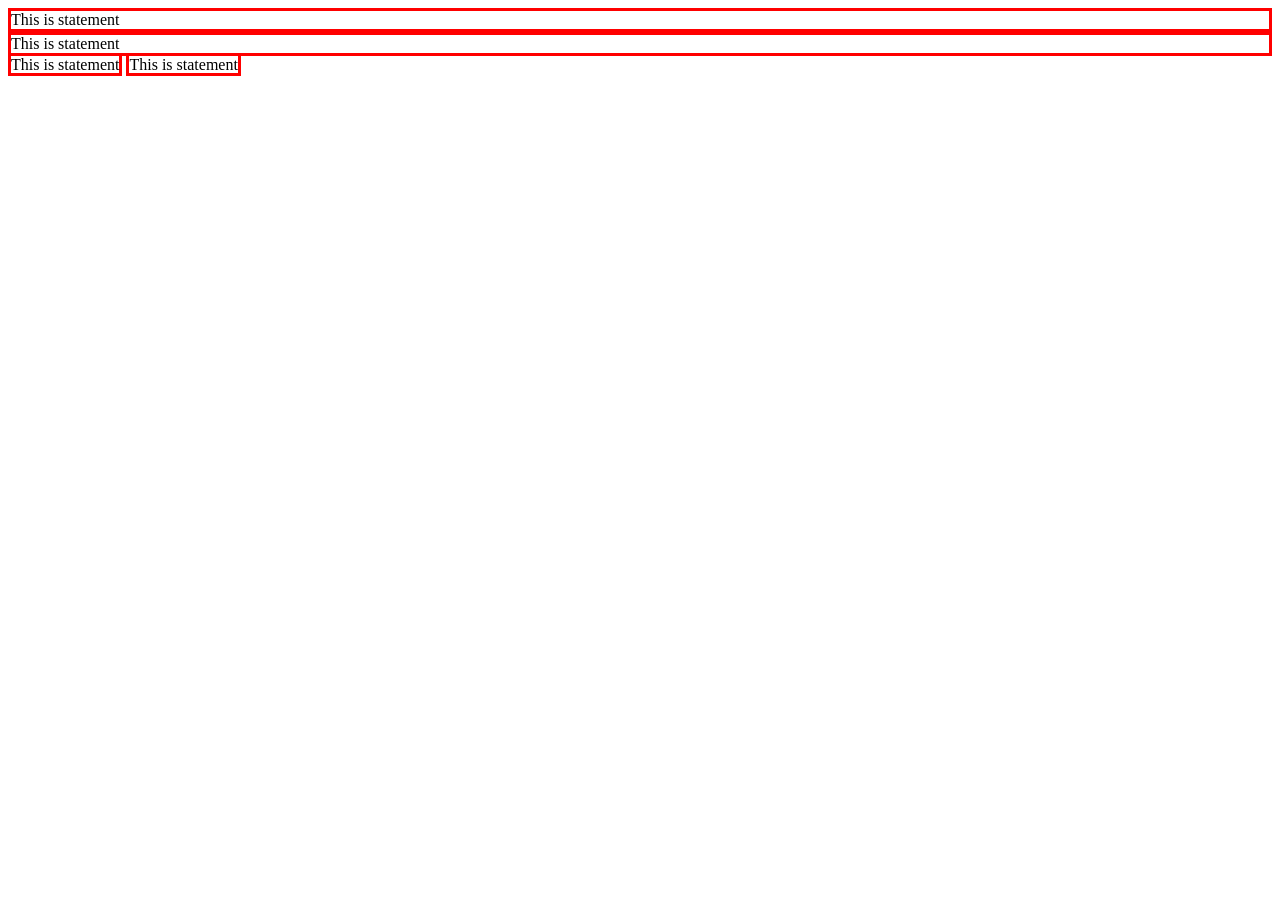
<file: primestepweb/css/11 oct/demo6.html>
<!DOCTYPE html>
<html lang="en">
<head>
    <meta charset="UTF-8">
    <meta name="viewport" content="width=device-width, initial-scale=1.0">
    <title>Document</title>
    <style>
        /* element selector */
        div{
            border-style: solid;
            border-color: red;
        }
        span{
            border-style: solid;
            border-color: red;
        }
    </style>
</head>
<body>
    <div>This is statement</div>
    <div>This is statement</div>
    <span>This is statement</span>
    <span>This is statement</span>
</body>
</html>
</file>
<file: primestepweb/css/16,17 oct/style.css>
*{
    margin:0;
}
#container{
    height:auto;
    width: 95%;
    margin: auto;
}
#header{
    height:60px;
    background-color: white;
}
#logo{
    height: 60px;
}
#heading{
    font-size: 32px;
    font-family: candara;
    position: absolute;
    margin-top: 10px;
}
#nav{
    z-index: 1;
    top: 0;
    position: sticky;
    height:60px;
    background-color: goldenrod;
}
#nav ul{
    padding: 14px;
    list-style: none;
}
#nav ul li{
    display: inline;
}
#nav ul li a{
    font-size: 23px;
    color:white;
    margin-left: 85px;
    text-decoration: none;
    font-family: candara;
}
#nav ul li a:hover{
    color:black;
}
#nav ul li ul{
    display: none;
}
#nav ul li:hover ul{
    display: block;
    position: absolute;
    background-color: goldenrod;
    width: 200px;
    margin-left: 330px;
}
#nav ul li ul li{
    margin-left: -60px;
    line-height: 40px;
}
#image,#banner{
    height:570px;
    width: 100%;
}
#mqdemo{
    height:20px;
    padding: 10px;
    font-family: candara;
    font-size: 20px;
}
#content{
    background-color: whitesmoke;
    font-family: candara;
    height: 380px;
    padding:50px;
}
#content1{
    text-align: justify;
    padding: 30px;
    font-size: 20px;
    font-family: candara;
}
#box{
    padding: 30px;
    height:450px;
    font-family: candara;
}
#box1{
    height:350px;
    width: 310px;
    margin: 10px;
    float: left;
}
#boximage{
    height:280px;
    width: 310px;
    border-radius: 0% 50% 0% 0%;
}
#leftbtn{
    height: 32px;
    width: 32px;
    border:0px;
    background-color: goldenrod;
    color:black;
    margin-left: 25px;
    margin-top: 16px;
}
#rightbtn{
    height: 32px;
    width: 32px;
    border:0px;
    background-color: goldenrod;
    color:black;
    margin-top: 16px;
}
#field{
    background-color: whitesmoke;
    height: 32px;
    width: 200px;
    border:0px;
    margin-top: 16px;
}
#about{
    font-family: candara;
    height:550px;
    background-color: whitesmoke;
    padding: 20px;
}
#about1{
    height: 400px;
    width: 400px;
    margin: 10px;
    float: left;
    border-radius: 50%;
}
#aboutimg{
    height: 400px;
    width: 400px;
    border-radius: 50%;
}
#about2{
    height: 450px;
    width: 900px;
    margin: 10px;
    float: left;
    font-size: 20px;
    text-align: justify;
}
#gallerybackground{
    height: 500px;
    background-color: goldenrod;
}
#gallery{
    font-family: candara;
    background-color: white;
    height: 500px;
    border-radius: 0% 35% 0% 25%;
}
#gallery_img{
    height:300px;
    width: 300px;
    margin: 20px;
    transition: 2s;
}
#gallery_img:hover{
    /* transform: scale(1.1); */
    transform: rotate(360deg);
    border-radius: 50%;
}
#contact{
    height:500px;
    padding: 20px;
    font-family: candara;
}
#contact1{
    height:300px;
    width: 240px;
    padding: 20px;
    margin: 5px;
    font-family: candara;
    font-size: 22px;
    float: left;
}
#contact2{
    height:340px;
    width: 470px;
    margin: 5px;
    float: left;
}
iframe{
    height:340px;
    width: 470px;
}
#contactQ{
    line-height: 40px;
}
#footer{
    height:30px;
    padding: 10px;
    font-family: candara;
    font-size: 22px;
}
</file>
